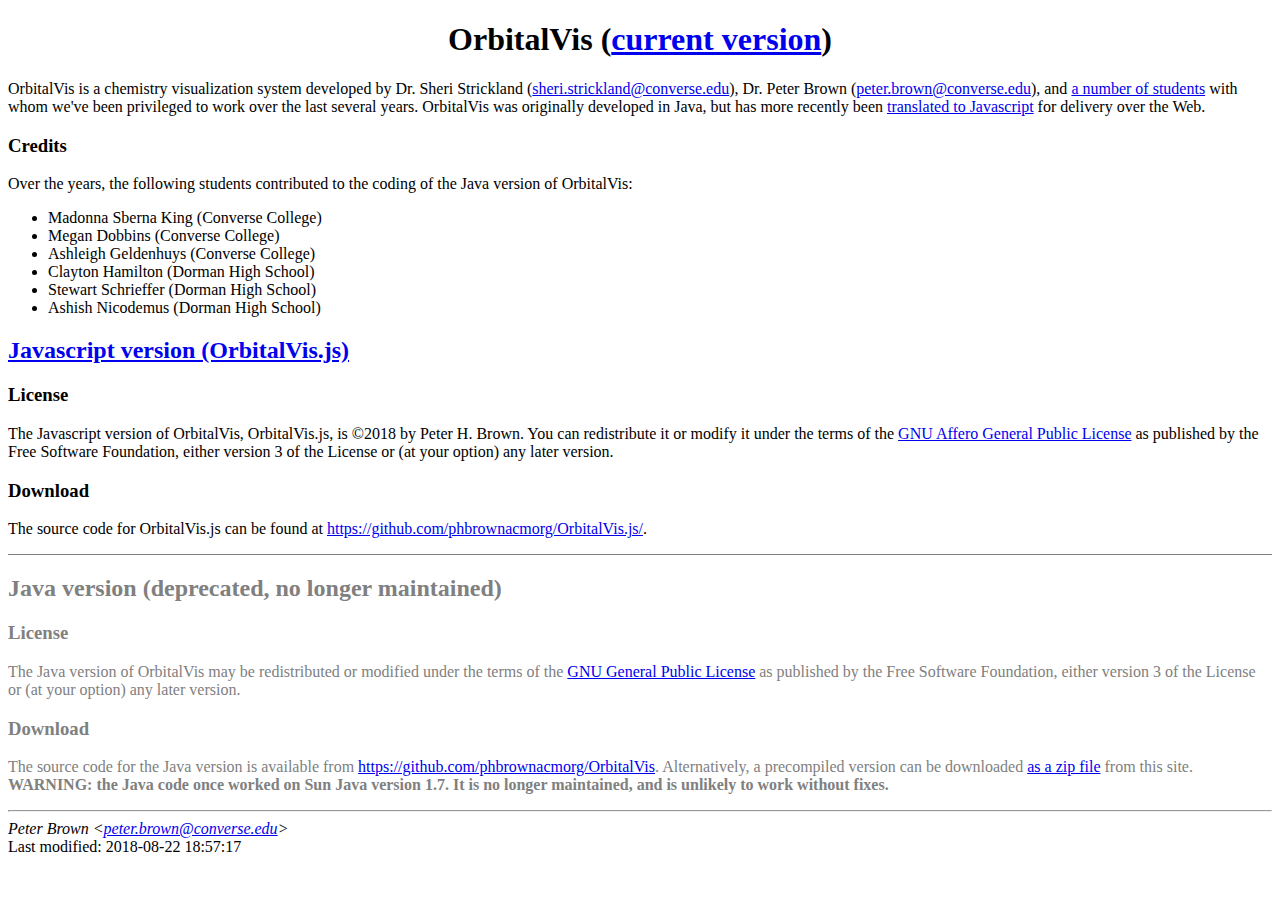
<file: index.html>
<?xml version="1.0"?>
<!DOCTYPE html>
<html>  <head>
    <title>OrbitalVis</title>
    <style type="text/css" id="internalStyle">
      body { background-color: white }
      h1 { text-align: center }
      h2 {  }
    </style>
  </head>
  <body>
    <h1>OrbitalVis (<a href="OrbitalVis.html">current version</a>)</h1>
    
    <p>OrbitalVis is a chemistry visualization system developed by
      Dr. Sheri Strickland
      (<a href="mailto:sheri.strickland@converse.edu">sheri.strickland@converse.edu</a>), Dr. Peter Brown
      (<a href="mailto:peter.brown@converse.edu">peter.brown@converse.edu</a>), and <a href="#credits">a number of students</a> with whom
      we've been privileged to work over the last several years.
      OrbitalVis was originally developed in Java, but has more
      recently been <a href="OrbitalVis.html">translated to
      Javascript</a> for delivery over the Web.</p>
    
    <h3 id="credits">Credits</h3>
    
    <p>Over the years, the following students contributed to the
      coding of the Java version of OrbitalVis:</p>

    <ul>
      <li>Madonna Sberna King (Converse College)</li>
      <li>Megan Dobbins (Converse College)</li>
      <li>Ashleigh Geldenhuys (Converse College)</li>
      <li>Clayton Hamilton (Dorman High School)</li>
      <li>Stewart Schrieffer (Dorman High School)</li>
      <li>Ashish Nicodemus (Dorman High School)</li>
    </ul>

    <h2><a href="OrbitalVis.html">Javascript version (OrbitalVis.js)</a></h2>

    <h3>License</h3>
    
    <p>The Javascript version of OrbitalVis, OrbitalVis.js, is
      &copy;2018 by Peter H. Brown.  You can redistribute it or modify
      it under the terms of
      the <a href="https://www.gnu.org/licenses/agpl-3.0.en.html">GNU
      Affero General Public License</a> as published by the Free
      Software Foundation, either version 3 of the License or (at your
      option) any later version.</p>

    <h3>Download</h3>
    
    <p>The source code for OrbitalVis.js can be found
      at <a href="https://github.com/phbrownacmorg/OrbitalVis.js/">https://github.com/phbrownacmorg/OrbitalVis.js/</a>.</p>

    <div id="Java" style="border-top: thin solid; color: gray">
    <h2>Java version (deprecated, no longer maintained)</h2>


    <h3>License</h3>
    
    <p>The Java version of OrbitalVis may be redistributed or modified
      under the terms of
      the <a href="https://www.gnu.org/licenses/gpl.html">GNU General
      Public License</a> as published by the Free Software Foundation,
      either version 3 of the License or (at your option) any later
      version.</p>
    
    <h3>Download</h3>
    
    <p>The source code for the Java version is available
      from <a href="https://github.com/phbrownacmorg/OrbitalVis">https://github.com/phbrownacmorg/OrbitalVis</a>.
      Alternatively, a precompiled version can be
      downloaded <a href="OrbitalVis-2016-10-03b.zip">as a zip
	file</a> from this site.  <span style="font-weight:
      bold">WARNING: the Java code once worked on Sun Java version
      1.7.  It is no longer maintained, and is unlikely to work
      without fixes.</span>
    </p>

    
    <!--h2>Java version download page</h2>

    <p>To use it, just download and
      unpack <a href="OrbitalVis-2016-10-03b.zip">the zip file</a> on
      any Windows or Linux machine with Java version 1.7 or later.
      Unzipping the zip file will create a folder named 
      OrbitalVis-2016-10-03, with the OrbitalVis files in it.  One of
      the files in that folder is README.html, where you can find more
      details.</p>

    <p>The OrbitalVis software <em>will</em> run on a Mac, but
      exhibits strange Mac-only bugs that make the visualization
      unusable.  We don't have reliable access to a Mac for
      development, so these bugs will remain unfixed for the
      foreseeable future.</p>
    
    <p>Enjoy!</p-->
    </div>
    <hr />
    <address><a>Peter Brown</a> &lt;<a href="mailto:peter.brown@converse.edu">peter.brown@converse.edu</a>&gt;</address>
    <p style="margin: 0">
      Last modified: <!-- hhmts start -->2018-08-22 18:57:17
</p></body></html>
</file>
